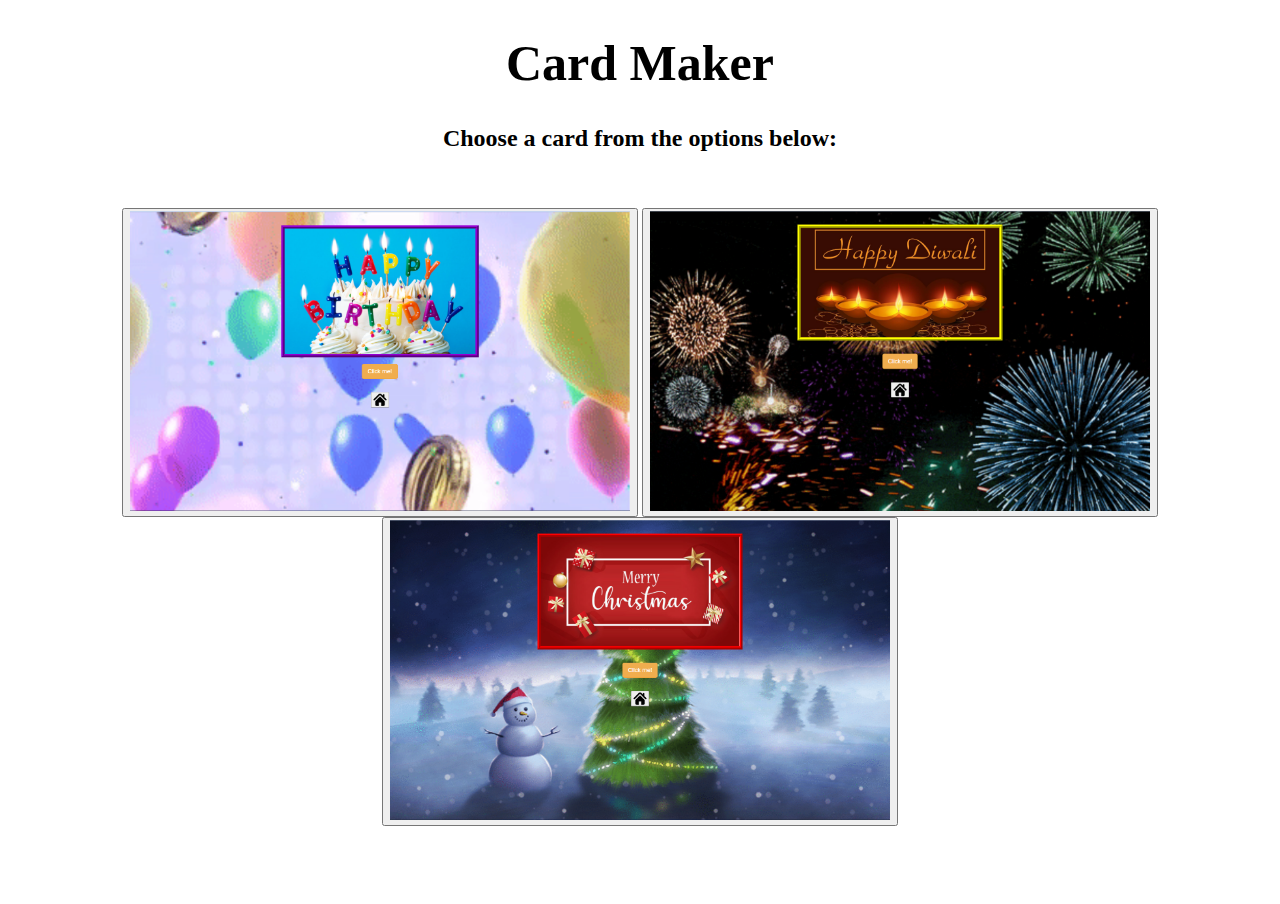
<file: index.html>
<!DOCTYPE html>
<html lang="en">
<head>
    <meta charset="UTF-8">
    <meta http-equiv="X-UA-Compatible" content="IE=edge">
    <meta name="viewport" content="width=device-width, initial-scale=1.0">
    <title>Home</title>
</head>
<body style="background-image: url(https://png.pngtree.com/thumb_back/fh260/background/20211023/pngtree-aesthetic-plain-background-with-pastel-colors-image_913186.png);background-repeat:no-repeat;background-size:cover;font-family: Cambria, Cochin, Georgia, Times, 'Times New Roman', serif;">
    <center>
    <h1 style="font-size: 50px;">Card Maker</h1>
    <h2>Choose a card from the options below:</h2>
    <br><br>
    <span><a href="birthday.html"><button><img width="500px" height="300px" src="bday.png"></button></a></span>
    <span><a href="diwali.html"><button><img width="500px" height="300px" src="diwali.png"></button></a></span>
    <br>
    <span><a href="xmas.html"><button style="margin-bottom: 70px;"><img width="500px" height="300px" src="xmasbg.png"></button></a></span>

</center>
</body>
</html>
</file>
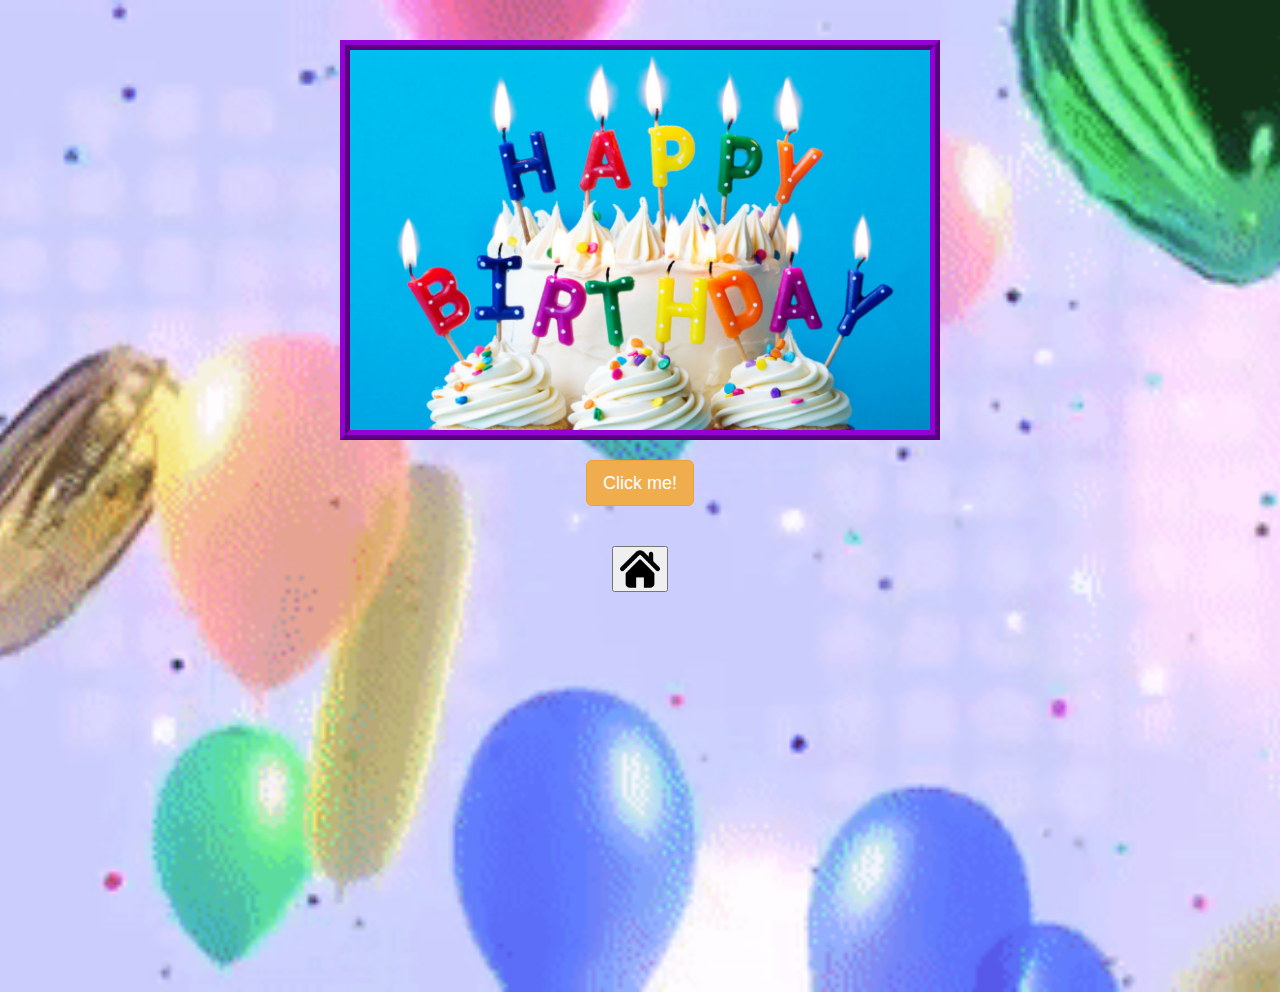
<file: birthday.html>
<!DOCTYPE html>
<html>
<head>
	<title>Birthday wishes</title>
<link rel="stylesheet" href="style.css">
<script src="fabric.js"></script>

<link rel="stylesheet" href="https://maxcdn.bootstrapcdn.com/bootstrap/3.4.0/css/bootstrap.min.css">

<script src="https://ajax.googleapis.com/ajax/libs/jquery/3.4.1/jquery.min.js"></script>

<script src="https://maxcdn.bootstrapcdn.com/bootstrap/3.4.0/js/bootstrap.min.js"></script>

</head>
<body id="body_background" onload="new_image()">
	<center>
		<br><br>
		<!--- Create canvas --->
		<canvas width="600" height="400" id="myCanvas"></canvas>
		<br>
		<!--- Create Bootstrap button --->
		<button class="btn btn-warning btn-lg" onclick="playSound();">Click me!</button>
		<br><br><br>
		<a href="index.html"><button style="margin-bottom: 400px;"><img width="40px" height="40px" src="home.png"</button></a>
	</center>
	<audio id="myAudio" src="bdayaudio.mp3"></audio>
	<script src="main.js"></script>
</body>
</html>
</file>
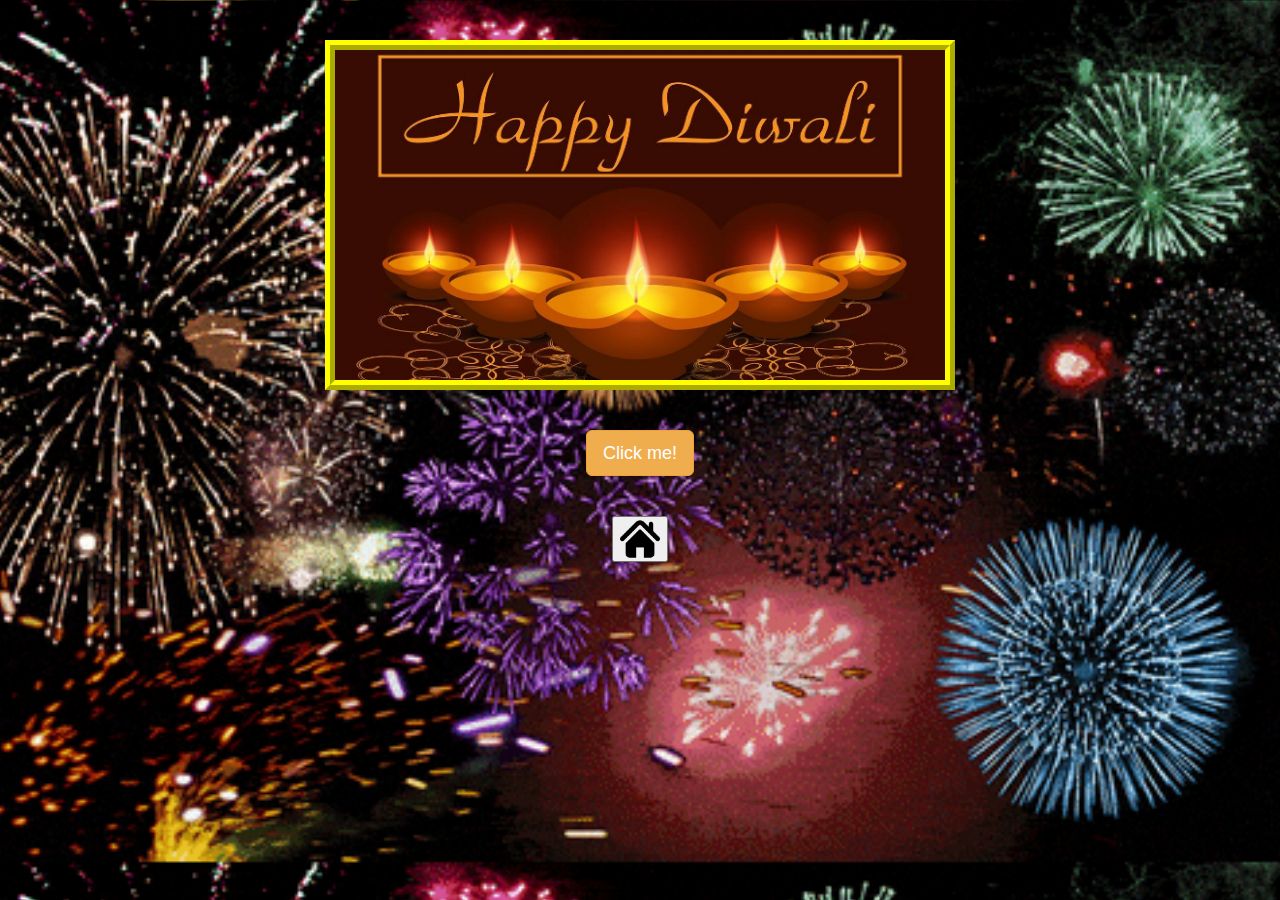
<file: diwali.html>
<!DOCTYPE html>
<html>
<head>
	<title>Diwalli wishes</title>
<link rel="stylesheet" href="style.css">
<script src="fabric.js"></script>

<link rel="stylesheet" href="https://maxcdn.bootstrapcdn.com/bootstrap/3.4.0/css/bootstrap.min.css">

<script src="https://ajax.googleapis.com/ajax/libs/jquery/3.4.1/jquery.min.js"></script>

<script src="https://maxcdn.bootstrapcdn.com/bootstrap/3.4.0/js/bootstrap.min.js"></script>

</head>
<body id="body_background2" onload="new_image2()">
	<center>
		<br><br>
		<!--- Create canvas --->
		<canvas width="630" height="350" id="myCanvas2"></canvas>
		<br><br>
		<!--- Create Bootstrap button --->
		<button class="btn btn-warning btn-lg" onclick="playSound2();">Click me!</button>
		<br><br><br>
		<a href="index.html"><button style="margin-bottom: 300px;"><img width="40px" height="40px" src="home.png"</button></a>
	</center>
	<audio id="myAudio2" src="fireworks.mp3"></audio>
	<script src="main.js"></script>
</body>
</html>
</file>
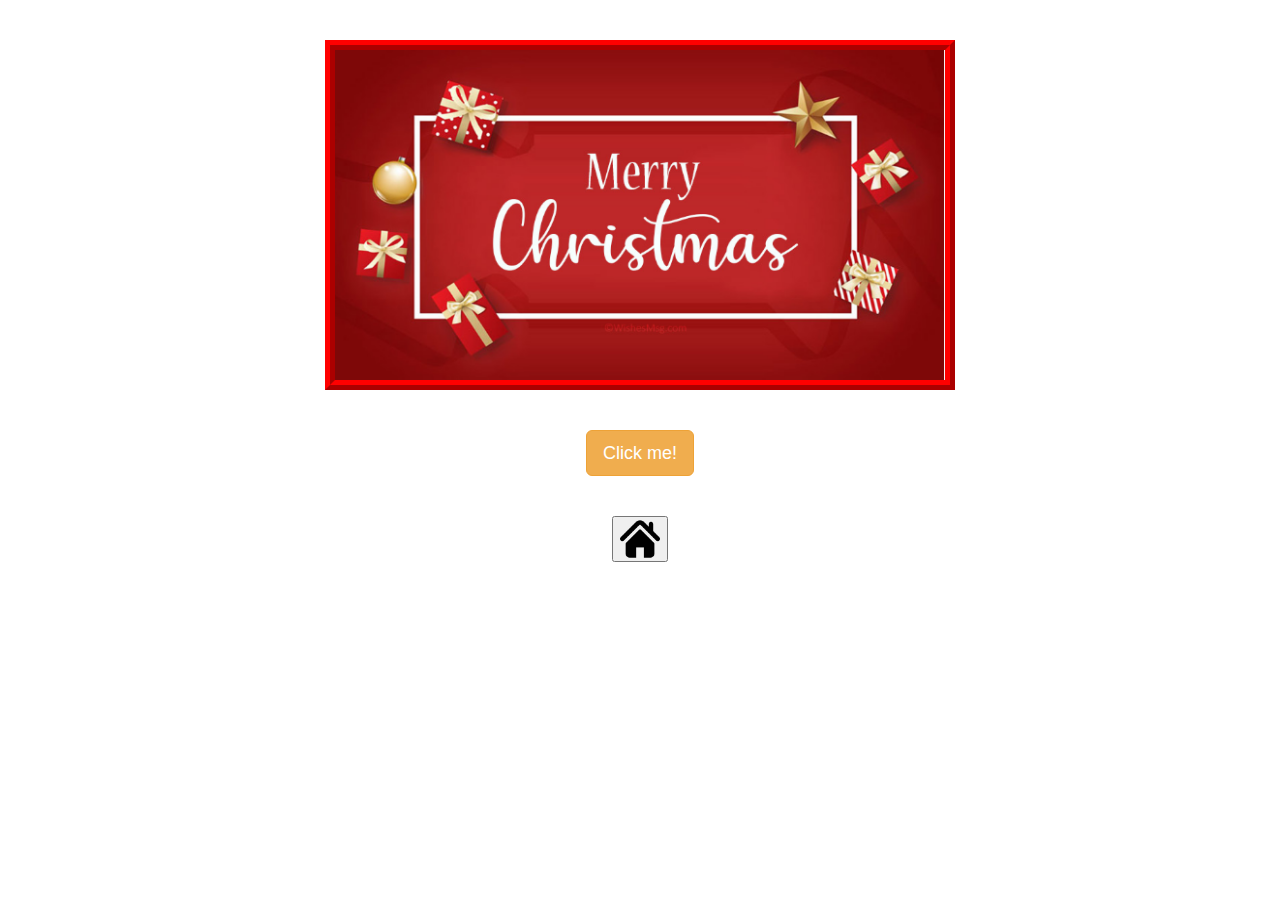
<file: xmas.html>
<!DOCTYPE html>
<html>
<head>
	<title>Christmas wishes</title>
<link rel="stylesheet" href="style.css">
<script src="fabric.js"></script>

<link rel="stylesheet" href="https://maxcdn.bootstrapcdn.com/bootstrap/3.4.0/css/bootstrap.min.css">

<script src="https://ajax.googleapis.com/ajax/libs/jquery/3.4.1/jquery.min.js"></script>

<script src="https://maxcdn.bootstrapcdn.com/bootstrap/3.4.0/js/bootstrap.min.js"></script>

</head>
<body id="body_background3" onload="new_image3()">
	<center>
		<br><br>
		<!--- Create canvas --->
		<canvas width="630" height="350" id="myCanvas3"></canvas>
		<br><br>
		<!--- Create Bootstrap button --->
		<button class="btn btn-warning btn-lg" onclick="playSound3();">Click me!</button>
		<br><br><br>
		<a href="index.html"><button style="margin-bottom: 300px;"><img width="40px" height="40px" src="home.png"</button></a>
	</center>
	<audio id="myAudio3" src="xmas.mp3"></audio>
	<script src="main.js"></script>
</body>
</html>
</file>
<file: style.css>
#body_background 
{
    background-image:url(hOye.gif);
    background-position:center;
    background-size:cover;
}
#body_background2
{
    background-image:url(bground.gif);
    background-position:center;
    background-size:cover;
}
#body_background3
{
    background-image:url("https://cdn.dribbble.com/users/1410984/screenshots/3176480/_______________________________.gif");
    background-position:center;
    background-size:cover;
}
#myCanvas
{
   border-width: 10px;
   background-color: white;
   border-style: ridge;
   border-color: darkviolet;
}

#myCanvas2
{
   border-width: 10px;
   background-color: white;
   border-style: ridge;
   border-color: yellow;
}

#myCanvas3
{
   border-width: 10px;
   background-color: white;
   border-style: ridge;
   border-color: red;
}
</file>
